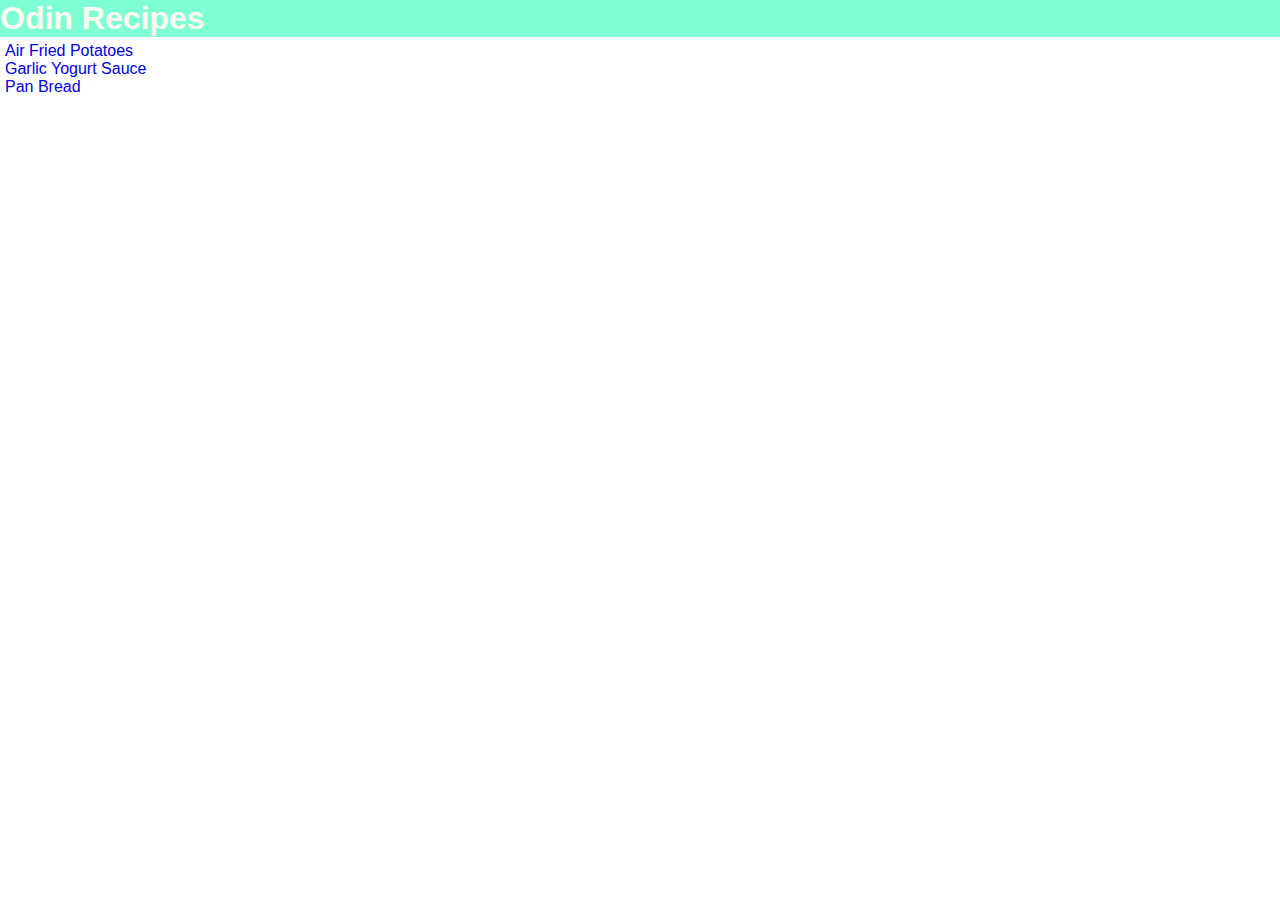
<file: index.html>
<!DOCTYPE html>
<html lang="en">
<head>
    <meta charset="UTF-8">
    <meta name="viewport" content="width=device-width, initial-scale=1.0">
    <title>Atakan's Recipes</title>
    <link rel="stylesheet" href="styles.css"/>
</head>
<body>
    <h1>Odin Recipes</h1>
    <ul class="recipe-list">
        <li><a href="recipes/air-fried-potatoes.html">Air Fried Potatoes</a></li>

        <li><a href="recipes/garlic-yogurt-sauce.html">Garlic Yogurt Sauce</a></li>

        <li><a href="recipes/pan-bread.html">Pan Bread</a></li>

    </ul>

</body>
</html>
</file>
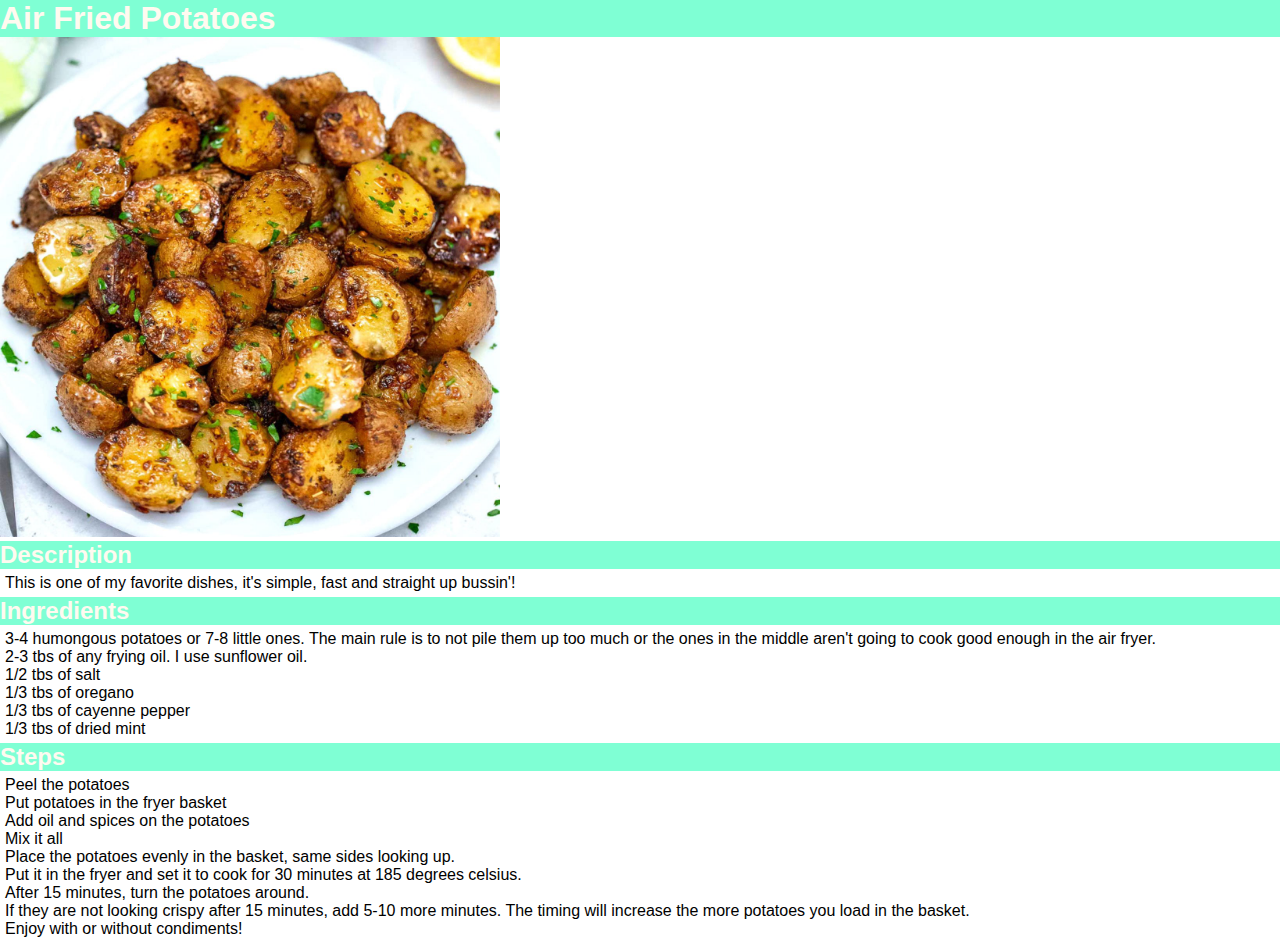
<file: recipes/air-fried-potatoes.html>
<!DOCTYPE html>
<html lang="en">
<head>
    <meta charset="UTF-8">
    <meta name="viewport" content="width=device-width, initial-scale=1.0">
    <title>Yummy Potatoes!</title>
    <link rel="stylesheet" href="../styles.css"/>
</head>
<body>
    <h1>Air Fried Potatoes</h1>
    <img src="../media/air-fried-potatoes.jpg" alt="a picture of a plate of crispy potatoes" height="500px">

    <h2>Description</h2>

    <p>This is one of my favorite dishes, it's simple, fast and straight up bussin'!
        
    </p>

    <h2>Ingredients</h2>
    
    <ul>
        <li>3-4 humongous potatoes or 7-8 little ones. The main rule is to not pile them up too much or the ones in the middle aren't going to cook good enough in the air fryer.</li>
        <li>2-3 tbs of any frying oil. I use sunflower oil.</li>
        <li>1/2 tbs of salt</li>
        <li>1/3 tbs of oregano</li>
        <li>1/3 tbs of cayenne pepper</li>
        <li>1/3 tbs of dried mint</li>
        
    </ul>

    <h2>Steps</h2>
    <ol>
        <li>Peel the potatoes</li>
        <li>Put potatoes in the fryer basket</li>
        <li>Add oil and spices on the potatoes</li>
        <li>Mix it all</li>
        <li>Place the potatoes evenly in the basket, same sides looking up.</li>
        <li>Put it in the fryer and set it to cook for 30 minutes at 185 degrees celsius.</li>
        <li>After 15 minutes, turn the potatoes around.</li>
        <li>If they are not looking crispy after 15 minutes, add 5-10 more minutes. The timing will increase the more potatoes you load in the basket.</li>
        <li>Enjoy with or without condiments!</li>
    </ol>
</body>
</html>
</file>
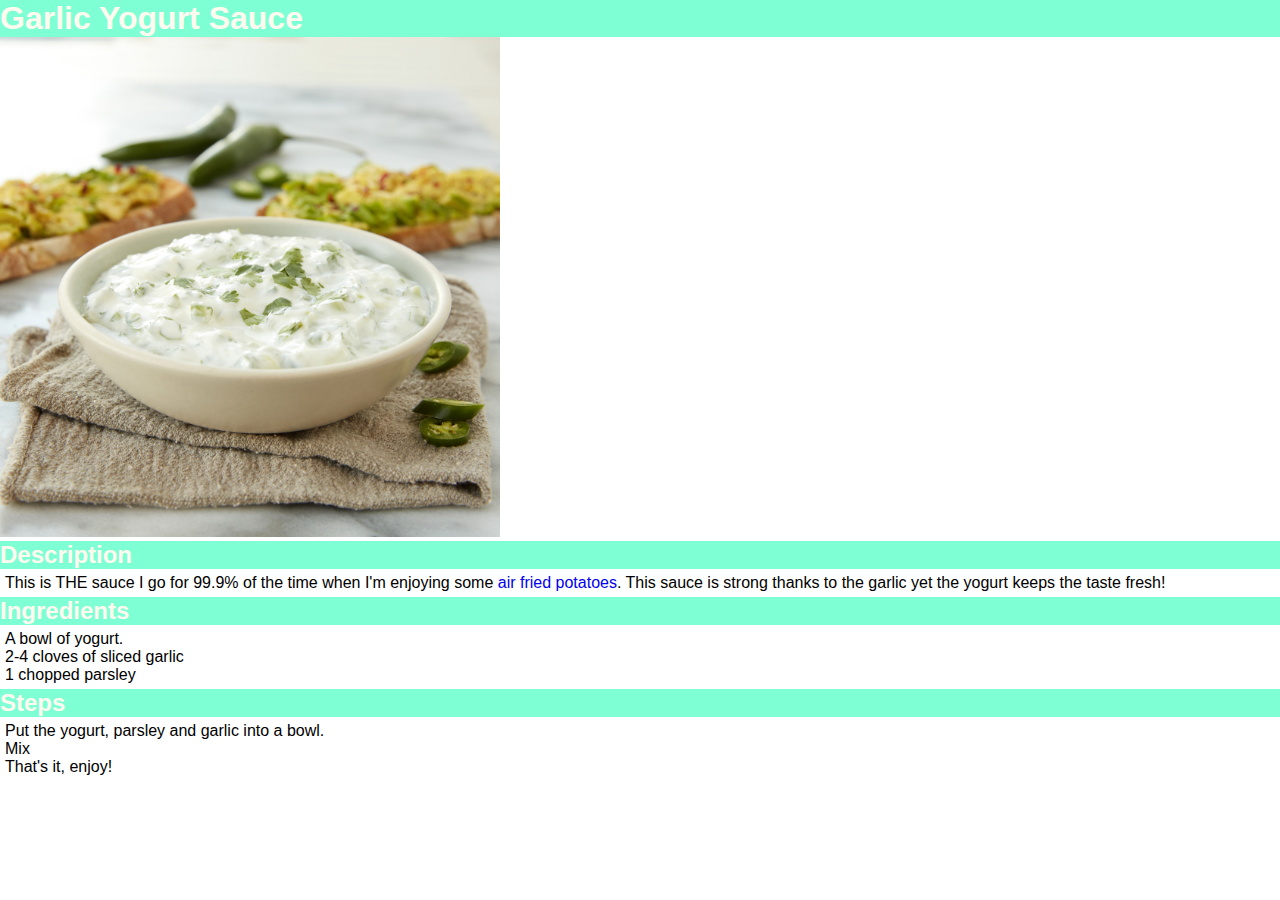
<file: recipes/garlic-yogurt-sauce.html>
<!DOCTYPE html>
<html lang="en">
<head>
    <meta charset="UTF-8">
    <meta name="viewport" content="width=device-width, initial-scale=1.0">
    <title>Garlic Breath Imminent</title>
    <link rel="stylesheet" href="../styles.css"/>
</head>
<body>
    <h1>Garlic Yogurt Sauce</h1>
    <img src="../media/garlic-yogurt-sauce.jpg" alt="image of a yogurt sauce topped with parsley" height="500px">

    <h2>Description</h2>

    <p>This is THE sauce I go for 99.9% of the time when I'm enjoying some <a href="air-fried-potatoes.html" target="_blank" rel="noopener noreferrer">air fried potatoes</a>. This sauce is strong thanks to the garlic yet the yogurt keeps the taste fresh!
    </p>

    <h2>Ingredients</h2>
    
    <ul>
        <li>A bowl of yogurt.</li>
        <li>2-4 cloves of sliced garlic</li>
        <li>1 chopped parsley</li>
    </ul>

    <h2>Steps</h2>
    <ol>
        <li>Put the yogurt, parsley and garlic into a bowl.</li>
        <li>Mix</li>
        <li>That's it, enjoy!</li>
    </ol>
</body>
</html>
</file>
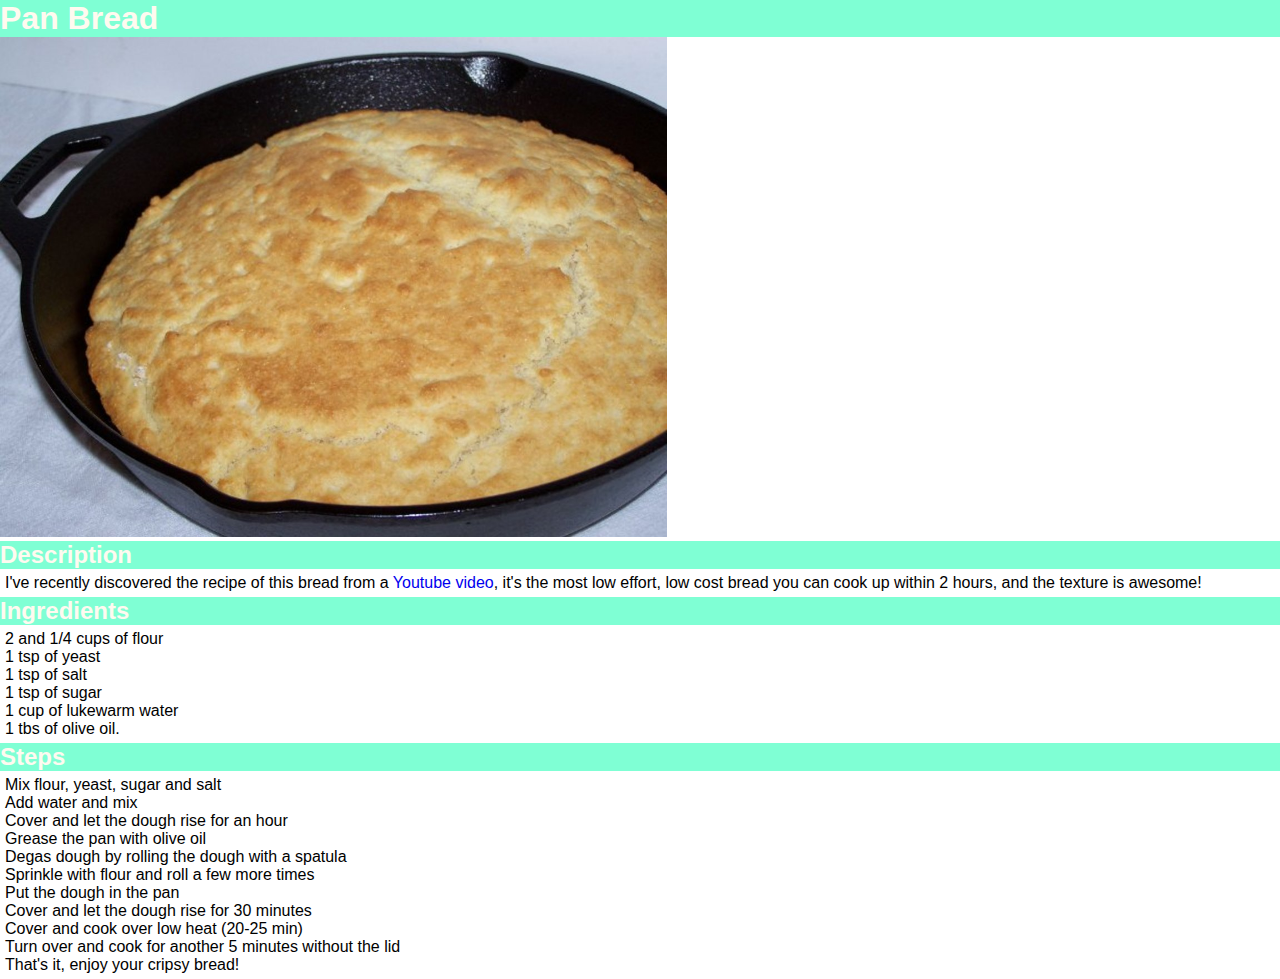
<file: recipes/pan-bread.html>
<!DOCTYPE html>
<html lang="en">
<head>
    <meta charset="UTF-8">
    <meta name="viewport" content="width=device-width, initial-scale=1.0">
    <title>Easiest Bread Ever</title>
    <link rel="stylesheet" href="../styles.css"/>
</head>
<body>
    <h1>Pan Bread</h1>
    <img src="../media/pan-bread.jpg" alt="image of a bread cooked in a pan" height="500px">

    <h2>Description</h2>

    <p>
        I've recently discovered the recipe of this bread from a <a href="https://youtu.be/9zQH-pp6wlI?si=RqTB_GzQWAykI_BR" target="_blank" rel="noopener noreferrer">Youtube video</a>, it's the most low effort, low cost bread you can cook up within 2 hours, and the texture is awesome!
    </p>
        
    <h2>Ingredients</h2>
    
    <ul>
        <li>2 and 1/4 cups of flour</li>
        <li>1 tsp of yeast</li>
        <li>1 tsp of salt</li>
        <li>1 tsp of sugar</li>
        <li>1 cup of lukewarm water</li>
        <li>1 tbs of olive oil.</li>
    </ul>

    <h2>Steps</h2>
    <ol>
        <li>Mix flour, yeast, sugar and salt</li>
        <li>Add water and mix</li>
        <li>Cover and let the dough rise for an hour</li>
        <li>Grease the pan with olive oil</li>
        <li>Degas dough by rolling the dough with a spatula</li>
        <li>Sprinkle with flour and roll a few more times</li>
        <li>Put the dough in the pan</li>
        <li>Cover and let the dough rise for 30 minutes</li>
        <li>Cover and cook over low heat (20-25 min)</li>
        <li>Turn over and cook for another 5 minutes without the lid</li>
        <li>That's it, enjoy your cripsy bread!</li>
    </ol>
</body>
</html>
</file>
<file: styles.css>
* {
    padding: 0px;
    margin: 0px;
    box-sizing: border-box;
    font-family: 'Trebuchet MS', 'Lucida Sans Unicode', 'Lucida Grande', 'Lucida Sans', Arial, sans-serif;
}

a:link {
    text-decoration: none;
}

h1, h2, h3 {
    background-color: aquamarine;
    color: floralwhite;
}

.recipe-list {
    color: red;
    list-style: none;
    padding: 5px;
}

p, ol, ul {
    padding: 5px;
    list-style: none;
}
</file>
